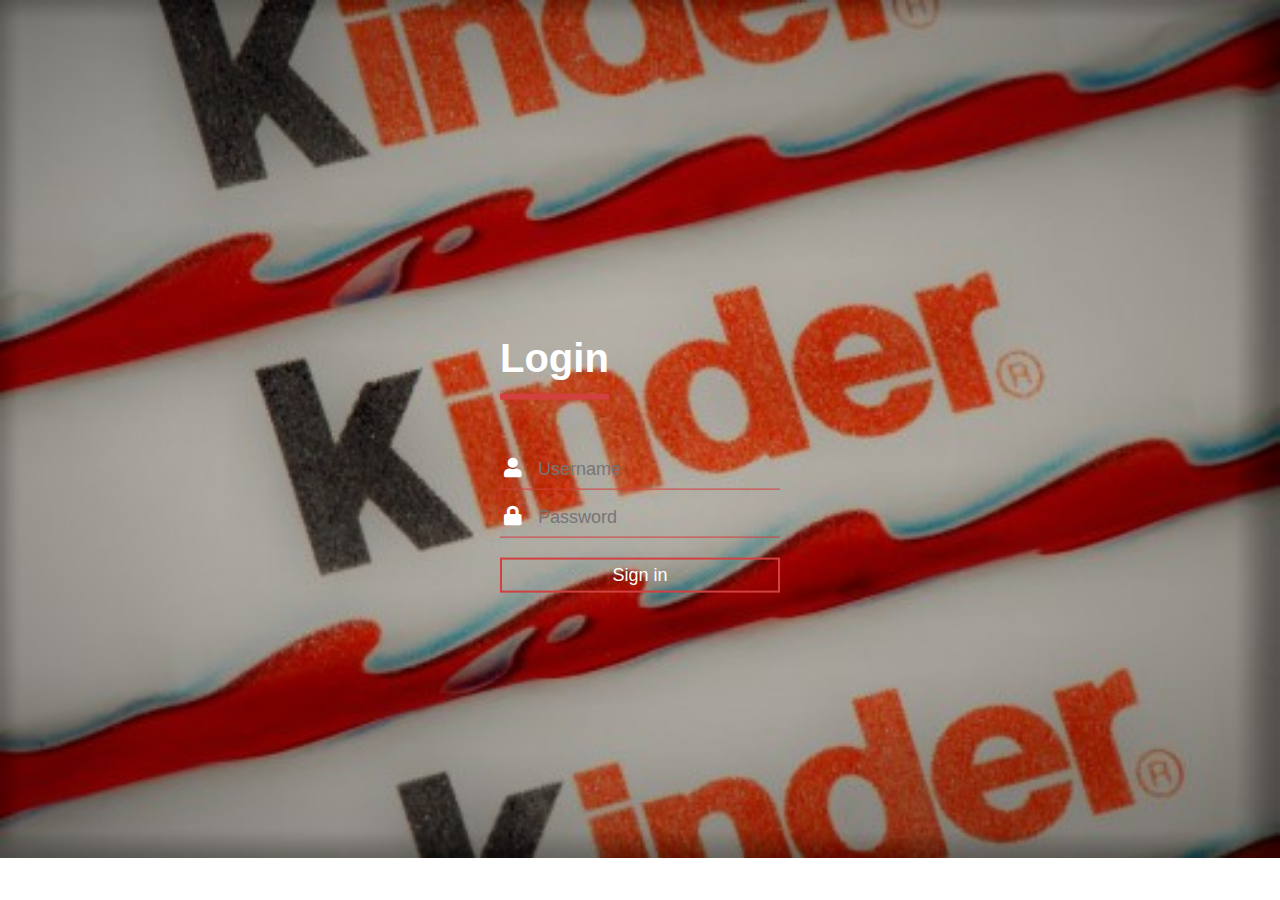
<file: index.html>
<!DOCTYPE html>
<html lang="hu" dir="ltr">
  <head>
    <meta charset="utf-8">
    <title>KinderClub</title>
    <link rel="stylesheet" href="style.css">
  </head>
  <body>
<div class="login-box">
  <h1>Login</h1>
  <div class="textbox">
    <i class="fas fa-user"></i>
    <input type="text" placeholder="Username">
  </div>

  <div class="textbox">
    <i class="fas fa-lock"></i>
    <input type="password" placeholder="Password">
  </div>

  <a href="index2.html"><input type="button" class="btn" value="Sign in"></a>
</div>
  </body>
</html>
</file>
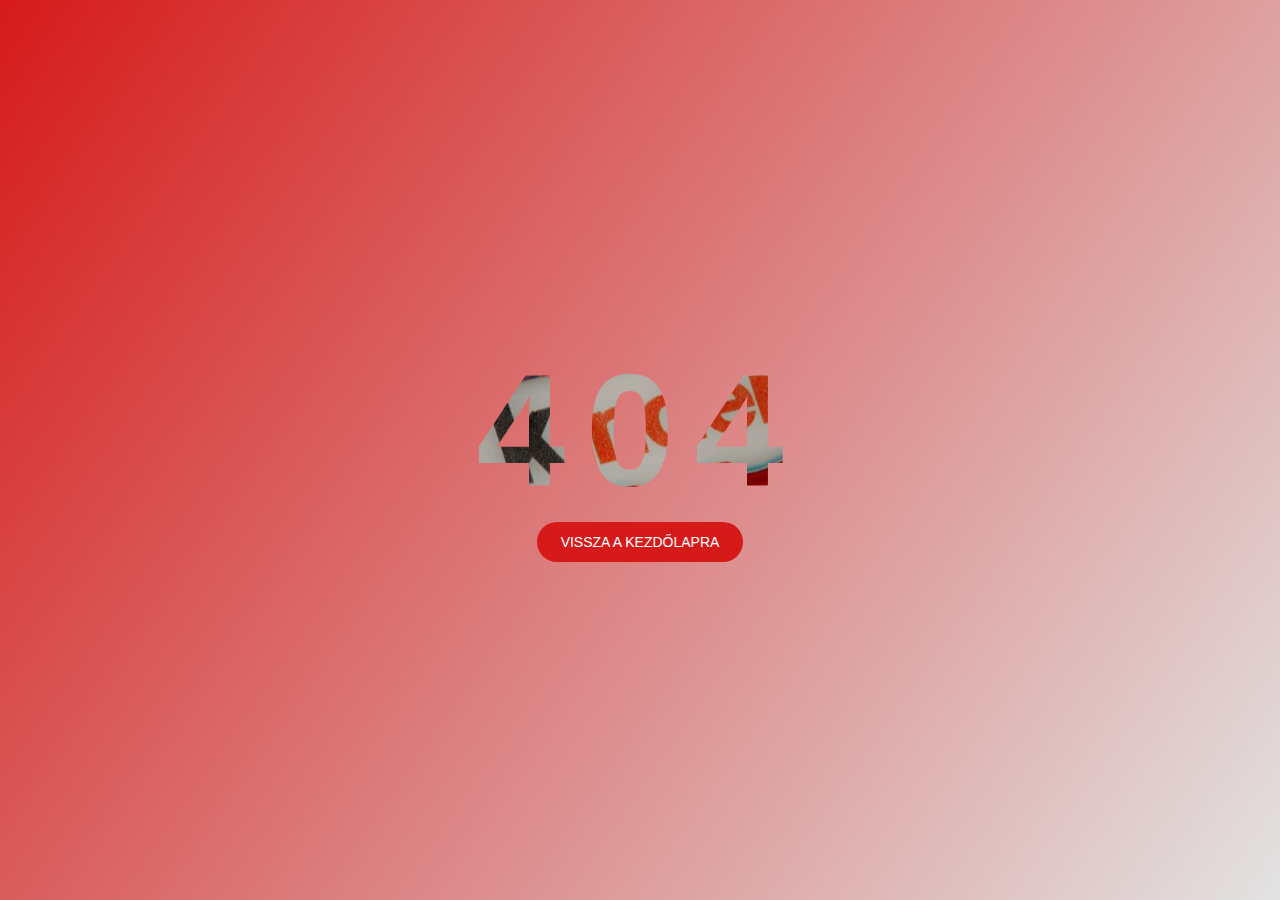
<file: index2.html>
<!DOCTYPE html>
<html lang="hu" dir="ltr">
    <head>
        <meta charset="utf-8">
        <title>KinderClub-404</title>
           <link rel="stylesheet" href="style2.css">
    </head>
    <body>
    <div class="container">
        <h1>404</h1>
        <a href="index.html">Vissza a kezdőlapra</a>
        </div>
    </body>
</html>
</file>
<file: style2.css>
body{
    margin: 0;
    padding: 0;
    font-family: "montserrat", sans-serif;
    min-height: 100vh;
    background-image: linear-gradient(125deg,#d61a1a,#e2e2e2);
}
.container{
    width: 100%;
    position: absolute;
    top: 50%;
    transform: translateY(-50%);
    text-align: center;
    color: #343434
}
.container h1{
    font-size: 160px;
    margin: 0;
    font-weight: 900;
    letter-spacing: 20px; background: url(kinder.jpg) center no-repeat;
    -webkit-text-fill-color: transparent;
    -webkit-background-clip: text;
}
.container a{
    text-decoration: none;
    background: #d61a1a;
    color: #fff;
    padding: 12px 24px;
    display: inline-block;
    border-radius: 25px;
    font-size: 14px;
    text-transform: uppercase;
    transition: 0.4s;
}
.container a:hover{
    background: #e55039;
}
</file>
<file: style.css>
@import "https://use.fontawesome.com/releases/v5.5.0/css/all.css";
body{
  margin: 0;
  padding: 0;
  font-family: sans-serif;
  background: url(kinder.jpg) no-repeat;
  background-size: cover;
}
.login-box{
  width: 280px;
  position: absolute;
  top: 50%;
  left: 50%;
  transform: translate(-50%,-50%);
  color: rgb(255, 255, 255);
}
.login-box h1{
  float: left;
  font-size: 40px;
  border-bottom: 6px solid #d34040;
  margin-bottom: 50px;
  padding: 13px 0;
}
.textbox{
  width: 100%;
  overflow: hidden;
  font-size: 20px;
  padding: 8px 0;
  margin: 8px 0;
  border-bottom: 1px solid #d34040;
}
.textbox i{
  width: 26px;
  float: left;
  text-align: center;
}
.textbox input{
  border: none;
  outline: none;
  background: none;
  color: white;
  font-size: 18px;
  width: 80%;
  float: left;
  margin: 0 10px;
}
.btn{
  width: 100%;
  background: none;
  border: 2px solid #d34040;
  color: white;
  padding: 5px;
  font-size: 18px;
  cursor: pointer;
  margin: 12px 0;
}
</file>
